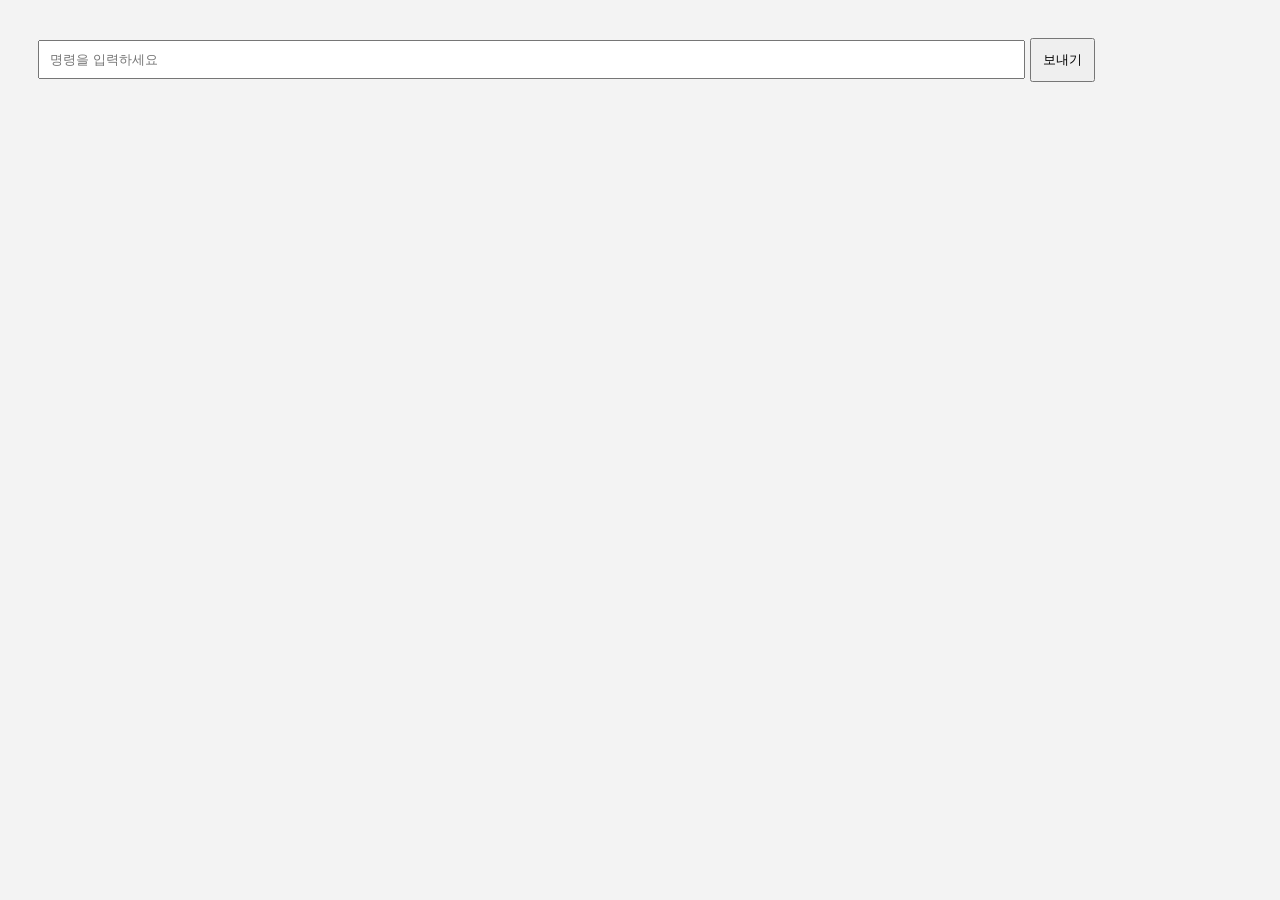
<file: templates/index.html>
<!DOCTYPE html>
<html lang="ko">
<head>
    <meta charset="UTF-8">
    <title>AI 비서</title>
    <style>
        body { font-family: Arial; padding: 30px; background: #f3f3f3; }
        #chat { width: 100%; max-width: 500px; margin: auto; }
        .bubble { padding: 10px; margin: 10px 0; border-radius: 10px; }
        .user { background: #d1e8ff; text-align: right; }
        .bot  { background: #fff; border: 1px solid #ccc; }
        input { width: 80%; padding: 10px; }
        button { padding: 11px; }
    </style>
</head>

<body>
    <div id="chat"></div>

    <input type="text" id="inputText" placeholder="명령을 입력하세요">
    <button onclick="sendCommand()">보내기</button>

    <script src="/static/script.js"></script>
</body>
</html>
</file>
